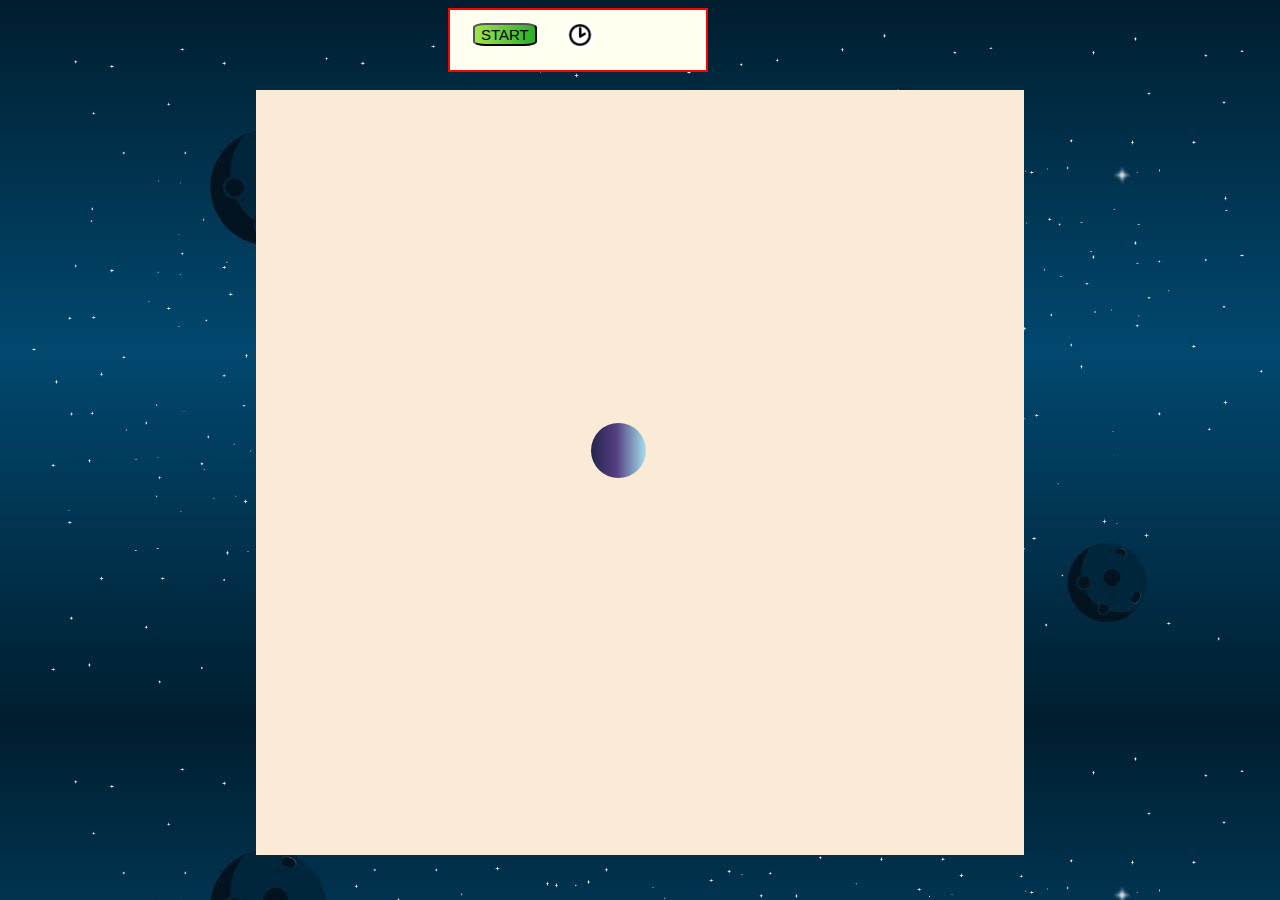
<file: ball in a hole/index.html>
<!DOCTYPE html>
<html lang="en">
<head>
    <meta charset="UTF-8">
    <meta name="viewport" content="width=device-width, initial-scale=1.0">
    <meta http-equiv="X-UA-Compatible" content="ie=edge">
    <title>Ball in a hole</title>
    <link rel="stylesheet" href="style.css">
</head>
<body>
    <div class="timeContainer">
        <button id="startButton" onclick="start()">START</button>
        <i id="timer"></i>
        <p id="czas"></p>
    </div>
    <div class="container">
        <div class="ball"></div>      
    </div>
    
    <script type="text/javascript" src="script.js"></script>
</body>
</html>
</file>
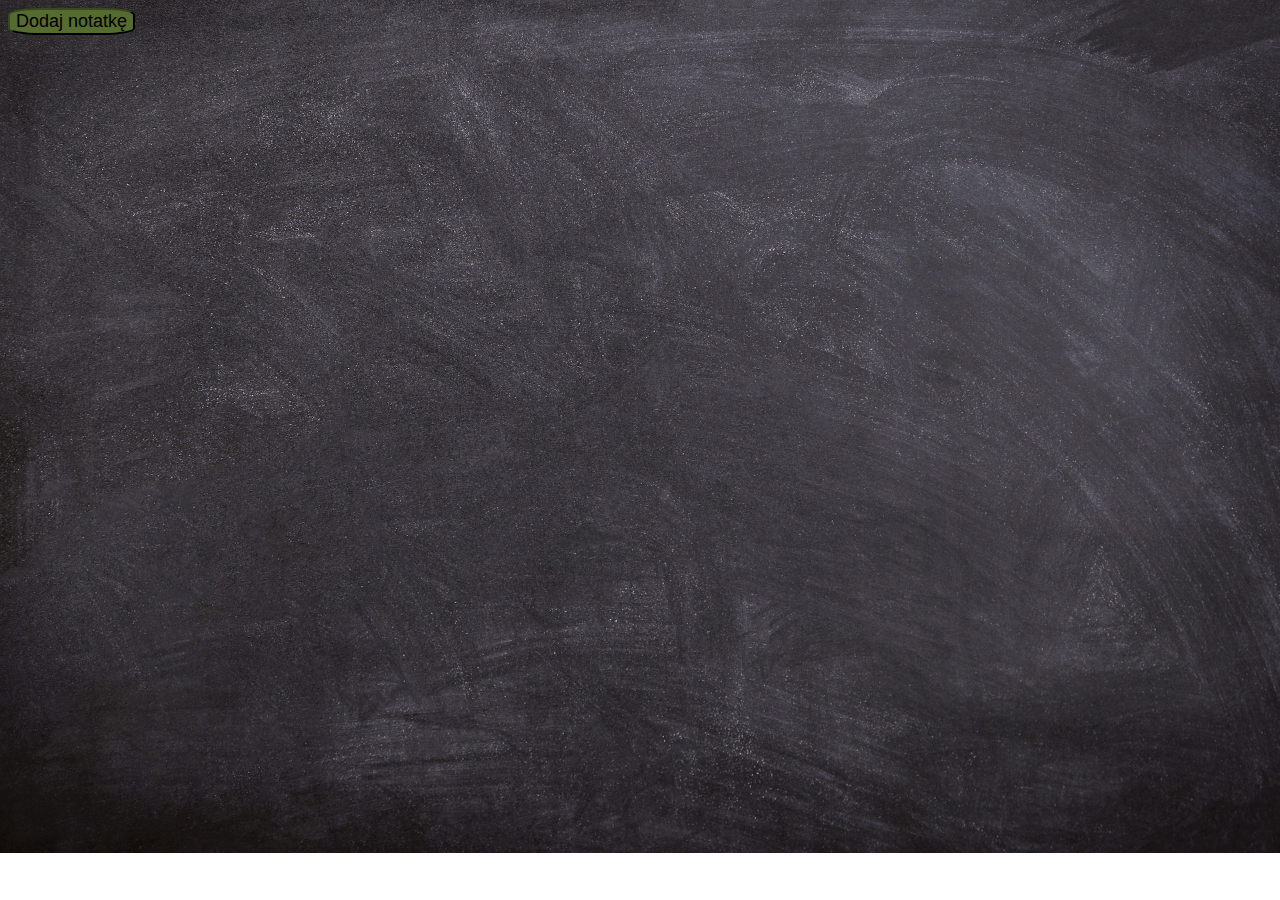
<file: stickyNotes/index.html>
<!DOCTYPE html>
<html lang="en">
<head>
    <meta charset="UTF-8">
    <meta name="viewport" content="width=device-width, initial-scale=1.0">
    <meta http-equiv="X-UA-Compatible" content="ie=edge">
    <title>Notes</title>
    <link rel="stylesheet" href="style.css">
</head>
<body>
    <button class="addNoteBtn">Dodaj notatkę</button>
    <script text="text/javascript" src="script.js"></script>
</body>
</html>
</file>
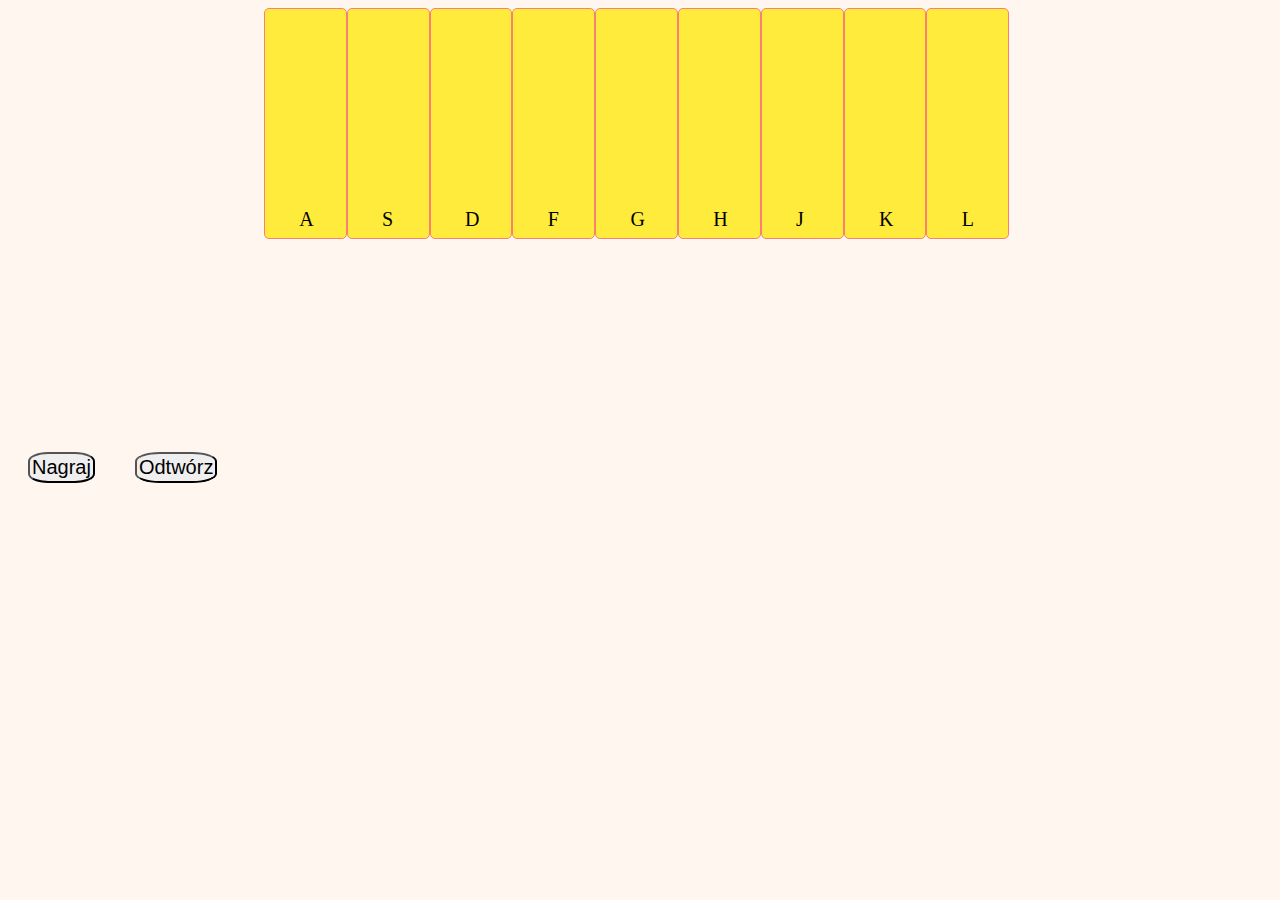
<file: drumkit/drumkit.html>
<!DOCTYPE html>
<html lang="en">
<head>
    <meta charset="UTF-8">
    <meta name="viewport" content="width=device-width, initial-scale=1.0">
    <title>Drumkit</title>
    <link rel="stylesheet" href="style.css">
</head>
<body>
    <header></header>
    <div class="klawisze">
            <div  class="klawisz" id="boom" > <span class="nazwa">A</span> </div>
            <div  class="klawisz" id="clap"> <span class="nazwa">S</span> </div>
            <div  class="klawisz" id="hihat"> <span class="nazwa">D</span> </div>
            <div  class="klawisz" id="kick"> <span class="nazwa">F</span> </div>
            <div  class="klawisz" id="openhat"> <span class="nazwa">G</span> </div>
            <div  class="klawisz" id="ride"> <span class="nazwa">H</span> </div>
            <div  class="klawisz" id="snare"> <span class="nazwa">J</span> </div>
            <div  class="klawisz" id="tink"> <span class="nazwa">K</span> </div>
            <div  class="klawisz" id="tom"> <span class="nazwa">L</span> </div>
        
     </div>
     <div class="buttons">
         <Button id="record" >Nagraj</Button> 
         <button id="playRecorded">Odtwórz</button>
    </div>

    <script type="text/javascript" src="scripts.js"></script>
</body>
</html>
</file>
<file: ball in a hole/style.css>
body {
    background-image: url("background.jpg");
    background-repeat: repeat;
    background-size: cover;  
}

#startButton {
    position: relative;
    top: 19%;
    left: 8%;
    font-size: 15px;
    border-radius: 20%;
    background-image: linear-gradient(to right, rgb(158, 230, 76), rgb(42, 173, 42));
}

#timer {
    background-color: transparent;
    background-image: url("time.png");
    background-repeat: no-repeat;
    background-size: contain;
    background-position: center;
    background-repeat: no-repeat;    
    border: none;
    position: absolute; 
    height: 30px;
    width: 30px;
    border-radius: 50%;
    top: 16%;
    left: 45%;
}

#czas {
    display: inline-block;
    position: absolute;
    left: 60%;
    top: 1%;
    font-size: 16px;
}

.timeContainer {
    border: 2px solid red;
    position: absolute;
    left: 35%;
    background-color: ivory;
    height: 6vh;
    width: 250px;
    padding: 3px;
}

.ball {
    width: 55px;
    height: 55px;
    border-radius: 50%;
    background: rgb(35,37,75);
    background: linear-gradient(90deg, rgba(35,37,75,1) 0%, rgba(85,63,130,1) 46%, rgba(165,225,237,1) 100%);
    top: 10px;
    position: absolute;
    left: 10px;
}

.hole, .goodHole {
    width: 9vw;
    height: 9vw;
    border-radius: 50%;
    position: absolute;
    z-index: -1;
}

.hole {
    background: black;
}

.goodHole {
    background: green;
}

.container {
    background-color: antiquewhite;
    position: absolute;
    width: 60%;
    height: 85vh;
    top: 10vh; 
    left: 20%;
    right: 20%;
    z-index: -2;
}
</file>
<file: stickyNotes/style.css>
body {
    background-image: url(background.jpg);
    background-repeat: no-repeat;
    background-size: cover;
}

.sticker {
    padding-top: 30px;
    min-height: 150px;
    min-width: 150px;
    background-image: url(stickernote.png);
    background-size: cover;
    position: absolute;
    left: 0;
    top: 0;
    border-left: 10px solid;
    border-color: red;
    box-shadow: 5px 5px 5px rgba(0, 0, 0, 0.5);
}

.sticker .bar {
    position: absolute;
    top: 0;
    left: 0;
    height: 30px;
    background: transparent;
    width: 100%;
}

.sticker textarea {
    padding: 3px 10px;
    box-sizing: border-box;
    min-height: 150px;
    min-width: 150px;
    background: transparent;
    border: none;
}

.sticker .bar:hover {
    cursor: move;
}

.deleteButton {
    background-color: transparent;
    background-image: url(delete-icon.png);
    background-size: contain;
    background-position: center;
    background-repeat: no-repeat;    
    border: none;
    position: absolute;   
    top: 7px;
    left: 5px;
    height: 18px;
    width: 18px;
    cursor: pointer;
    border-radius: 50%;
}

.saveButton {
    background-color: transparent;
    background-image: url(save-icon.png);
    background-size: contain;
    background-position: center;
    background-repeat: no-repeat;
    border: none;
    position: absolute;
    top: 7px;
    left: 80%;
    height: 18px;
    width: 18px;
    cursor: pointer;
    border-radius: 10%;
}

.addNoteBtn {
    font-size: 18px;
    border-radius: 25%;
    border-color: rgb(57, 73, 30);
    background-color: darkolivegreen;
}

.chooseColor {
    position: absolute;
    border: none;
    top: 7px;
    left: 15%;
    height: 18px;
    width: 15px;
    cursor: pointer;
}
</file>
<file: drumkit/style.css>
body{
    background:	rgb(255, 247, 239);
    height: 750px;
    width: 100%;
}
.klawisz{
    height:100%;
    width:10%;
    border:1px solid #FA8072;
    border-radius:5px 5px 5px 5px;
    background: rgb(255, 235, 59);
     position:relative;
    float:left;
    margin-left: auto;
    margin-right: auto;
    padding: 2px;
    
  }
 .klawisze {
    height:30%;
    width:60%;
    position: relative;
    margin: auto;
    padding-left: auto;
    padding-right: auto;
    
  }
  .klawisze::after{
    clear: both;
  }
  .nazwa{
    
    display: block;
    width: 100%;
    position: absolute;
    bottom: 7px;
    font-size: 20px;
    padding-left:40%;
  }

.buttons {
  position: absolute;
  display: flex;
  margin: auto;
  top: 50%;
}

#record, #playRecorded{
  margin: 20px;
  font-size: 20px;
  display: inline-block;
  padding: 2px 2px;
  margin-top: 2px;
  border-radius: 30%;
}
</file>
